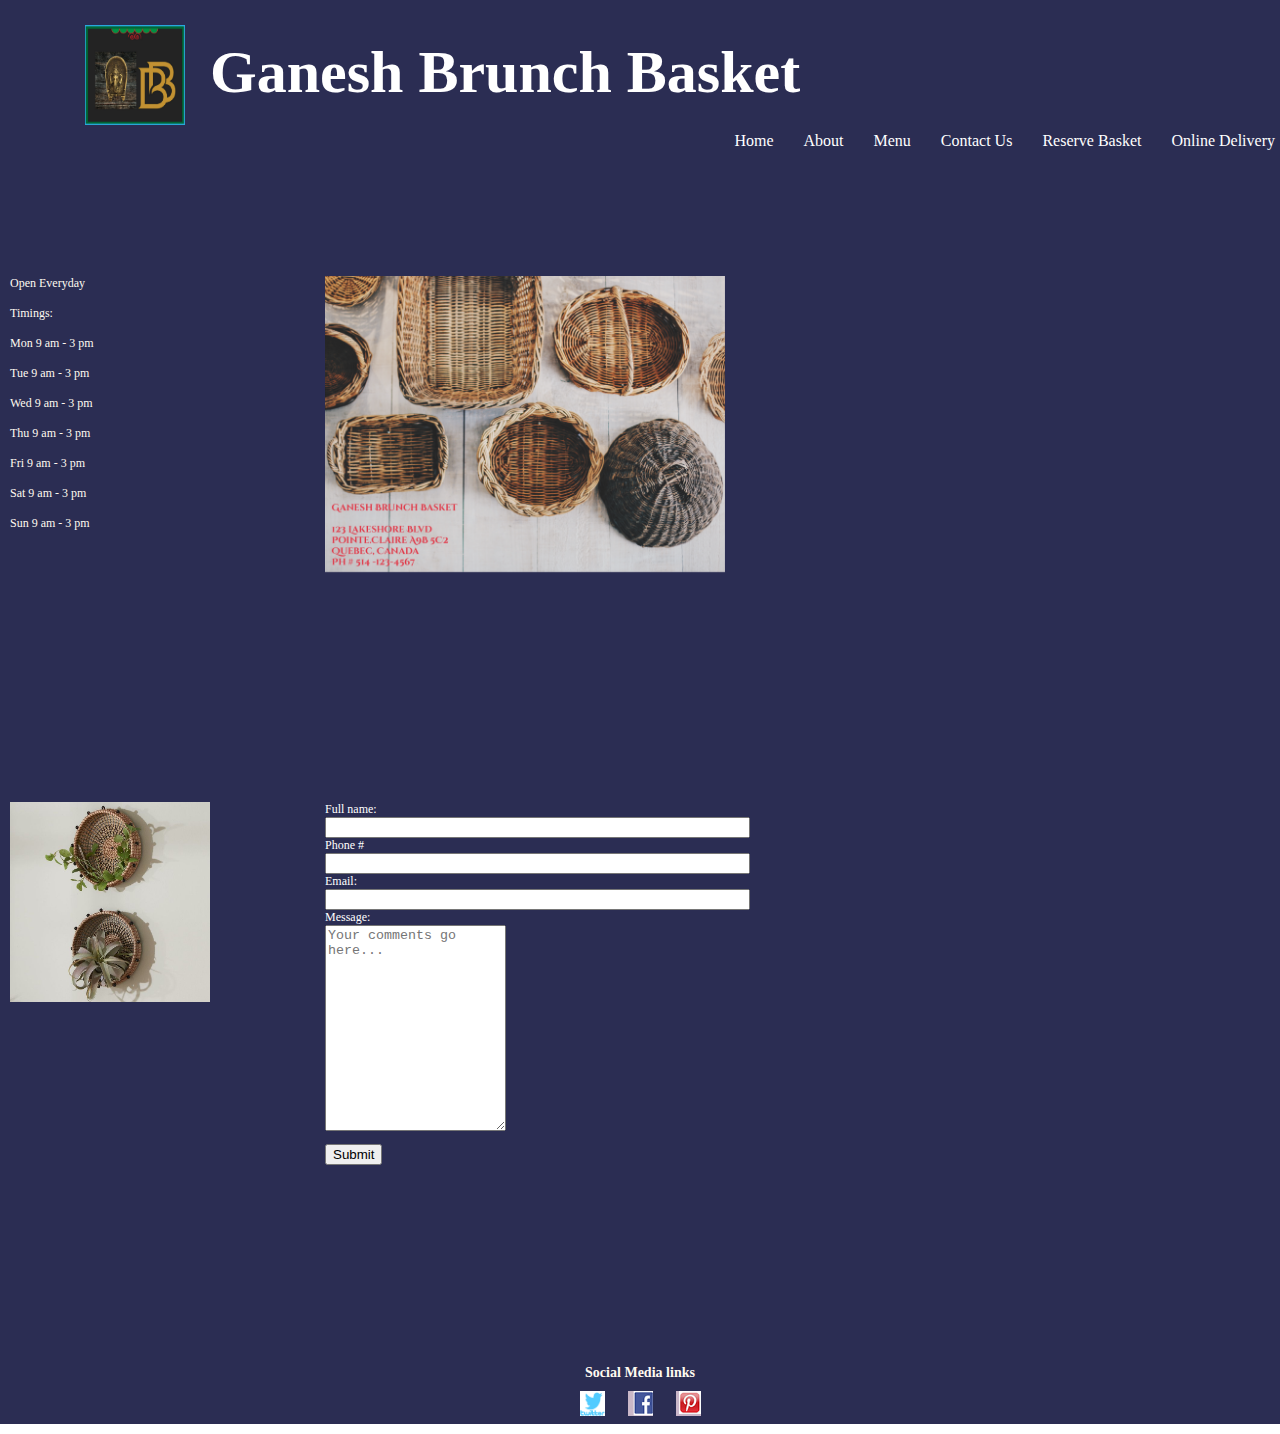
<file: ContactUs.html>
<!DOCTYPE html>
<html lang="en">
<head>
  <meta charset="UTF-8">
  <meta name="viewport" content="width=device-width, initial-scale=1.0">
  <meta http-equiv="X-UA-Compatible" content="ie=edge">
  <title>Ganesh Brunch Basket</title>
  <link rel="stylesheet" href="css/mystyles.css" >

  <style>

  a:link {
    color: white;
    background-color: transparent;
    text-decoration: none;
  }
  a:visited {
    color:lightblue;
    background-color: transparent;
    text-decoration: none;
  }
  a:hover {
    color:coral;
    background-color: transparent;
    text-decoration: underline;
  }
  a:active {
    color: yellow;
    background-color: transparent;
    text-decoration: underline;
  }
  </style>
</head>
<body>
  <div class="main-container">  <!--Whole page as a big Container-->

    <header>
      <nav>
              <ul>
                  <li class="float-left">
                  <a href="index.html">
                  <img style="padding:20px; "src="Images/Logo1.jpg" alt="HomePageImage1" height="100" width="100">
                  </li>
                  <li>
                  <h1 style="font-family:Cinzel Decorative; font-size:60px; padding:20px;">
                  Ganesh Brunch Basket</h1>
                  </li>
                  <li class="float-right">
                  <a href="OnlineDelivery.html">Online Delivery
                  </a>
                  </li>
                  <li class="float-right">
                  <a href="ReserveBasket.html">Reserve Basket
                  </a>
                  </li>
                  <li class="float-right">
                  <a href="ContactUs.html">Contact Us
                  </a>
                  </li>
                  <li class="float-right">
                  <a href="Menu.html">Menu
                  </a>
                  </li>
                  <li class="float-right">
                  <a href="About.html">About
                  </a>
                  </li>
                  <li class="float-right">
                  <a href="index.html">Home
                  </a>
                  </li>

              </ul>
      </nav>
    </header>


<br>
<br>

<section style="color:white; font-family:Oxygen; height=200;">
<div style="background-color: blue;">
<p class="float-left section1text">
  Open Everyday
  <br><br>

  Timings:<br><br>

  Mon 9 am - 3 pm<br><br>
  Tue 9 am - 3 pm<br><br>
  Wed 9 am - 3 pm<br><br>
  Thu 9 am - 3 pm<br><br>
  Fri 9 am - 3 pm<br><br>
  Sat 9 am - 3 pm<br><br>
  Sun 9 am - 3 pm<br><br>
</p>
</div>

<div class="float-right section1img">
<img align:center; src="Images/ContactUs1.png" alt="ContactUs" height="300" width="400">
</div>
</section>

<br>
<br>

<section style="color:white; font-family:Oxygen;">
  <div class="float-left">
  <img src="Images/BasketDecor1.jpg" alt="" height="200" width="200">
  </div>
  <div class="float-right section1img">
  <form>
  <label for="fname"; >Full name:</label><br>
  <input type="text" size="50" id="fname" name="fname"><br>
  <label for="fname"; >Phone #</label><br>
  <input type="text" size="50" id="Phone" name="Phone"><br>
  <label for="email";>Email:</label><br>
  <input type="text" id="email" name="email" size="50"><br>
  <label for="Message"; >Message:</label><br>
  <textarea id="YC"; name="YourComments"; placeholder="Your comments go here..." style="height:200px"></textarea>
  <button type="button" style="margin-right:auto;display:block;margin-top:1%;margin-bottom:1%">
   Submit
  </button>
  </form>
  </div>
</section>

<br>
<br>
<br>
<br>

<footer>
  <section style="height:50px;" class="centerimages">
    <div>
      <h3>Social Media links</h3>
      <a href="https://twitter.com/">
      <img style="padding:10px;" src="Images/Twitter1.jpg" alt="" height="25" width="25">
      </a>
      <a href="https://www.facebook.com/">
      <img style="padding:10px;" src="Images/Facebook.jpg" alt="" height="25" width="25">
      </a>
      <a href="https://www.pinterest.ca/">
      <img style="padding:10px;" src="Images/Pinterest.jpg" alt="" height="25" width="25">
      </a>
    </div>
  </section>
</footer>



</div>  <!--End of the big Container-->
</body>
</html>
</file>
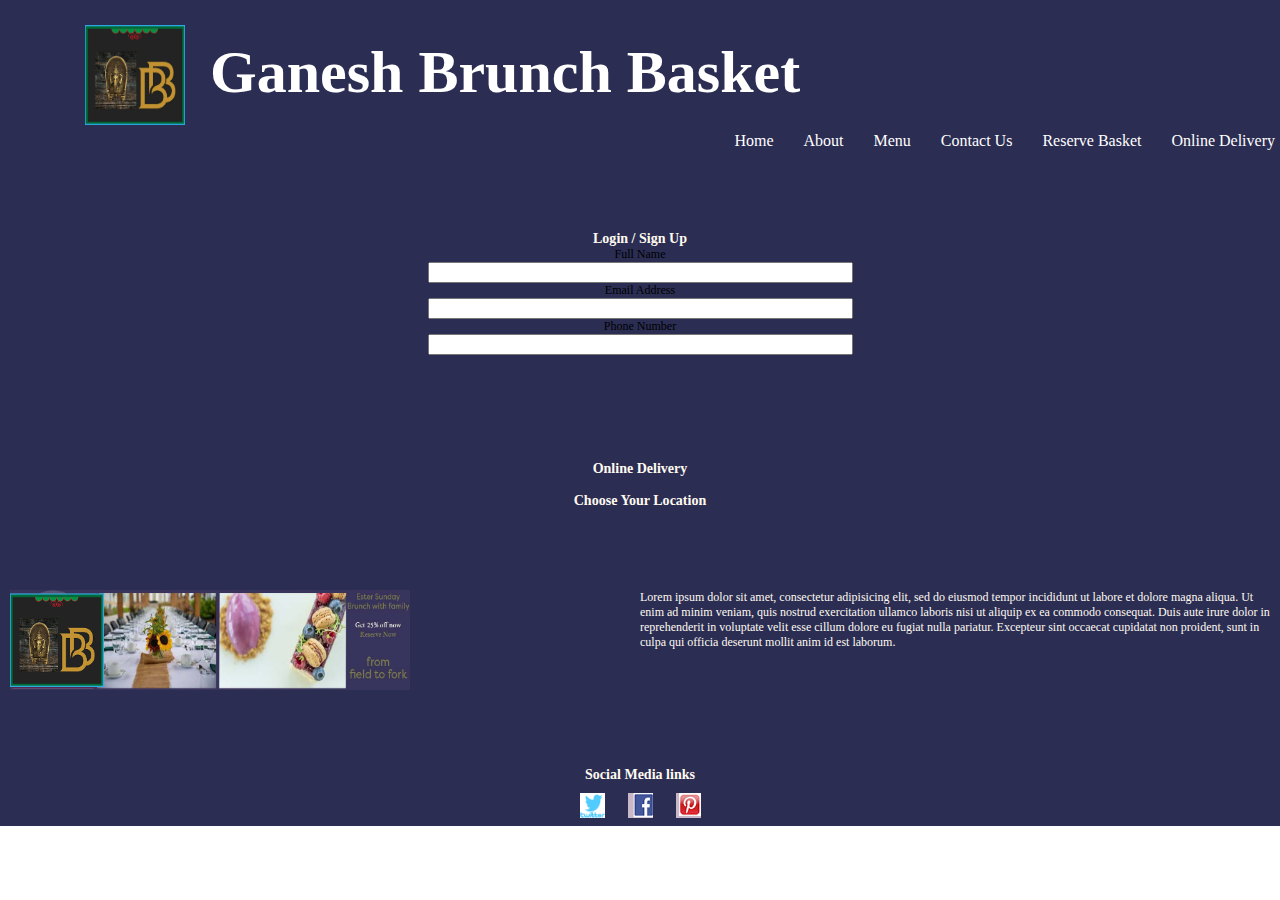
<file: OnlineDelivery.html>
<!DOCTYPE html>
<html lang="en">
<head>
  <meta charset="UTF-8">
  <meta name="viewport" content="width=device-width, initial-scale=1.0">
  <meta http-equiv="X-UA-Compatible" content="ie=edge">
  <title>Ganesh Brunch Basket</title>
  <link rel="stylesheet" href="css/mystyles.css" >

  <style>

  a:link {
    color: white;
    background-color: transparent;
    text-decoration: none;
  }
  a:visited {
    color:lightblue;
    background-color: transparent;
    text-decoration: none;
  }
  a:hover {
    color:coral;
    background-color: transparent;
    text-decoration: underline;
  }
  a:active {
    color: yellow;
    background-color: transparent;
    text-decoration: underline;
  }
  </style>
</head>
<body>
  <div class="main-container">  <!--Whole page as a big Container-->

    <header>
      <nav>
              <ul>
              <li class="float-left">
              <a href="index.html">
              <img style="padding:20px; "src="Images/Logo1.jpg" alt="HomePageImage1" height="100" width="100">
              </a>
              </li>
              <li>
              <h1 style="font-family:Cinzel Decorative; font-size:60px; padding:20px;">
              Ganesh Brunch Basket</h1>
              </li>
              <li class="float-right">
              <a href="OnlineDelivery.html">Online Delivery
              </a>
              </li>
              <li class="float-right">
              <a href="ReserveBasket.html">Reserve Basket
              </a>
              </li>
              <li class="float-right">
              <a href="ContactUs.html">Contact Us
              </a>
              </li>
              <li class="float-right">
              <a href="Menu.html">Menu
              </a>
              <li class="float-right">
              <a href="About.html">About
              </a>
              </li>
              <li class="float-right">
              <a href="index.html">Home
              </a>
              </li>
              </ul>
      </nav>
    </header>

<section class="centerimages" style="height:200px;">
  <div>
  <h3>Login / Sign Up</h3>

  <label for="fname";>Full Name</label><br>
  <input type="text" size="50" id="fname" name="fname"><br>
  <label for="fname";>Email Address</label><br>
  <input type="text" size="50" id="Phone" name="Phone"><br>
  <label for="email";>Phone Number</label><br>
  <input type="text" id="email" name="email" size="50"><br>
  </div>
</section>


<section style="height:100px;" class="centerimages">
  <div>
    <h3>Online Delivery</h3>
    <br>
    <a href="ReserveBasket.html">
    <h3>Choose Your Location</h3>
    </a>
  </div>
</section>

<section style="height:100px;">
  <div class="float-left pwidth">
    <a href="EasterBrunch.html">
    <img src="Images/WebBanner2.png" alt="" height="100" width="400">
    </a>
  </div>
  <div class="float-right pwidth">
    <p>Lorem ipsum dolor sit amet, consectetur adipisicing elit, sed do eiusmod tempor incididunt ut labore et dolore magna aliqua. Ut enim ad minim veniam, quis nostrud exercitation ullamco laboris nisi ut aliquip ex ea commodo consequat. Duis aute irure dolor in reprehenderit in voluptate velit esse cillum dolore eu fugiat nulla pariatur. Excepteur sint occaecat cupidatat non proident, sunt in culpa qui officia deserunt mollit anim id est laborum.
    </p>
  </div>
</section>

<br>
<br>

<footer>
  <section style="height:50px;" class="centerimages">
    <div>
      <h3>Social Media links</h3>
      <a href="https://twitter.com/">
      <img style="padding:10px;" src="Images/Twitter1.jpg" alt="" height="25" width="25">
      </a>
      <a href="https://www.facebook.com/">
      <img style="padding:10px;" src="Images/Facebook.jpg" alt="" height="25" width="25">
      </a>
      <a href="https://www.pinterest.ca/">
      <img style="padding:10px;" src="Images/Pinterest.jpg" alt="" height="25" width="25">
      </a>
    </div>
  </section>
</footer>

    </div>
    </body>
    </html>
</file>
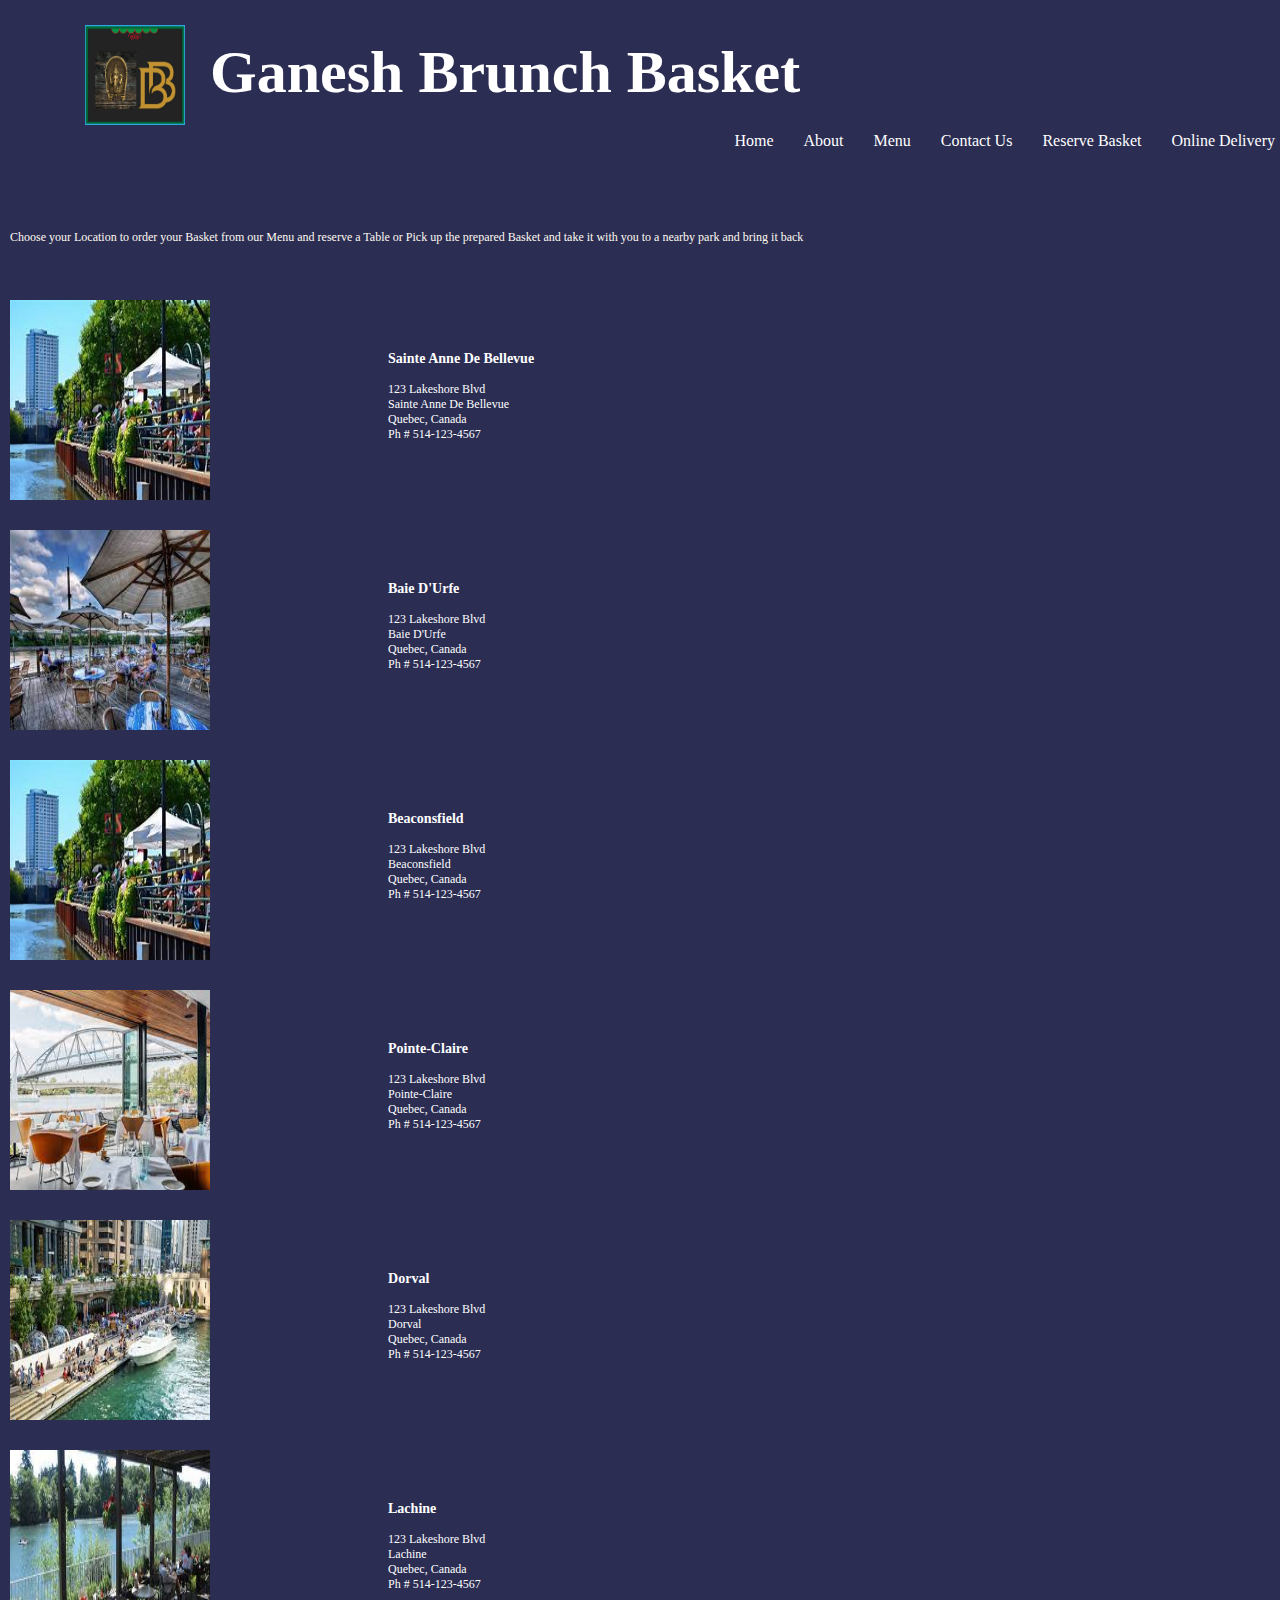
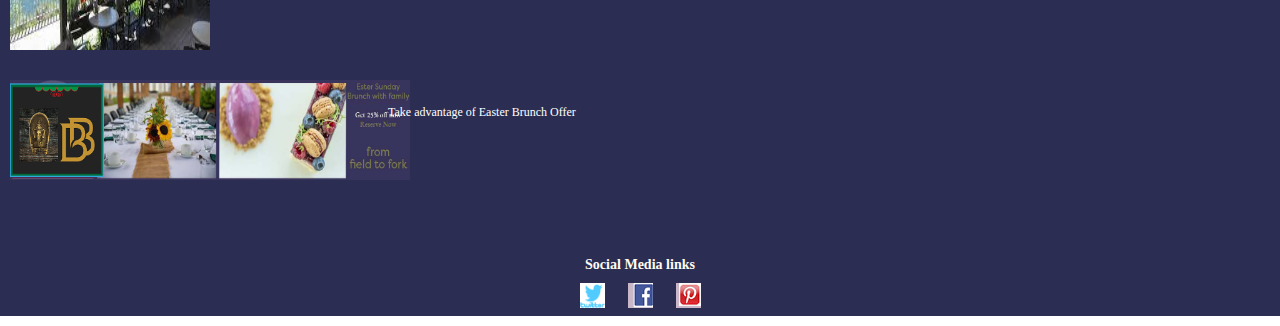
<file: ReserveBasket.html>
<!DOCTYPE html>
<html lang="en">
<head>
  <meta charset="UTF-8">
  <meta name="viewport" content="width=device-width, initial-scale=1.0">
  <meta http-equiv="X-UA-Compatible" content="ie=edge">
  <title>Ganesh Brunch Basket</title>
  <link rel="stylesheet" href="css/mystyles.css" >

  <style>

  a:link {
    color: white;
    background-color: transparent;
    text-decoration: none;
  }
  a:visited {
    color:lightblue;
    background-color: transparent;
    text-decoration: none;
  }
  a:hover {
    color:coral;
    background-color: transparent;
    text-decoration: underline;
  }
  a:active {
    color: yellow;
    background-color: transparent;
    text-decoration: underline;
  }
  </style>
</head>
<body>
  <div class="main-container">  <!--Whole page as a big Container-->

    <header>
      <nav>
              <ul>
                  <li class="float-left">
                  <a href="index.html">
                  <img style="padding:20px; "src="Images/Logo1.jpg" alt="HomePageImage1" height="100" width="100">
                  </a>
                  </li>
                  <li>
                  <h1 style="font-family:Cinzel Decorative; font-size:60px; padding:20px;">
                  Ganesh Brunch Basket</h1>
                  </li>
                  <li class="float-right">
                  <a href="OnlineDelivery.html">Online Delivery
                  </a>
                  </li>
                  <li class="float-right">
                  <a href="ReserveBasket.html">Reserve Basket
                  </a>
                  </li>
                  <li class="float-right">
                  <a href="ContactUs.html">Contact Us
                  </a>
                  </li>
                  <li class="float-right">
                  <a href="Menu.html">Menu
                  </a>
                  </menu>
                  <li class="float-right">
                  <a href="About.html">About
                  </a>
                  </li>
                  <li class="float-right">
                  <a href="index.html">Home
                  </a>
                  </li>

              </ul>
      </nav>
    </header>

    <section style="height: 40px">
      <p>
        Choose your Location to order your Basket from our Menu and reserve a Table or Pick up the prepared Basket and take it with you to a nearby park and bring it back
      </p>
    </section>

    <section style="height: 200px;">
        <div class="float-left pwidth1" style="margin-right: 150">
        <a href="SainteDeBellevue.html">
        <img src="Images/RiverFront10.jpg" alt="" height="200" width="200">
        </a>
        </div>
        <div class="float-left pwidth2 textcolor2 paragraphfont" >
        <p style="margin-top: 50px;">
        <a href="SainteDeBellevue.html">
        <h3>Sainte Anne De Bellevue </h3>
        </a><br>
        123 Lakeshore Blvd<br>
        Sainte Anne De Bellevue<br>
        Quebec, Canada<br>
        Ph # 514-123-4567<br>
        </p>
        </div>
    </section>
    <section style="height: 200px">
        <div class="float-left pwidth1" style="margin-right: 150">
        <a href="BaieDUrfe.html">
        <img src="Images/RiverFront2.jpg" alt="" height="200" width="200">
        </a>
        </div>
        <div class="float-left pwidth2 textcolor2 paragraphfont" >
        <p style="margin-top: 50px;">
        <a href="BaieDUrfe.html">
        <h3>Baie D'Urfe</h3>
        </a><br>
        123 Lakeshore Blvd<br>
        Baie D'Urfe<br>
        Quebec, Canada<br>
        Ph # 514-123-4567<br>
        </p>
        </div>
    </section>
    <section style="height: 200px">
        <div class="float-left pwidth1" style="margin-right: 150">
        <a href="Beaconsfield.html">
        <img src="Images/RiverFront10.jpg" alt="" height="200" width="200">
        </a>
        </div>
        <div class="float-left pwidth2 textcolor2 paragraphfont" >
        <p style="margin-top: 50px;">
        <a href="Beaconsfield.html">
        <h3>Beaconsfield</h3>
        </a><br>
        123 Lakeshore Blvd<br>
        Beaconsfield<br>
        Quebec, Canada<br>
        Ph # 514-123-4567<br>
        </p>
        </div>
    </section>
    <section style="height: 200px">
        <div class="float-left pwidth1" style="margin-right: 150">
        <a href="PointeClaire.html">
        <img src="Images/RiverFront4.jpg" alt="" height="200" width="200">
        </a>
        </div>
        <div class="float-left pwidth2 textcolor2 paragraphfont" >
        <p style="margin-top: 50px;">
        <a href="PointeClaire.html">
        <h3>Pointe-Claire </h3>
        </a><br>
        123 Lakeshore Blvd<br>
        Pointe-Claire<br>
        Quebec, Canada<br>
        Ph # 514-123-4567<br>
        </p>
        </div>
    </section>
    <section style="height: 200px">
        <div class="float-left pwidth1" style="margin-right: 150">
        <a href="Dorval.html">
        <img src="Images/RiverFront5.jpg" alt="" height="200" width="200">
        </a>
        </div>
        <div class="float-left pwidth2 textcolor2 paragraphfont" >
        <p style="margin-top: 50px;">
        <a href="Dorval.html">
        <h3>Dorval </h3>
        </a><br>
        123 Lakeshore Blvd<br>
        Dorval<br>
        Quebec, Canada<br>
        Ph # 514-123-4567<br>
        </p>
        </div>
    </section>
    <section style="height: 200px">
        <div class="float-left pwidth1" style="margin-right: 150">
        <a href="Lachine.html">
        <img src="Images/RiverFront6.jpg" alt="" height="200" width="200">
        </a>
        </div>
        <div class="float-left pwidth2 textcolor2 paragraphfont" >
        <p style="margin-top: 50px;">
        <a href="Lachine.html">
        <h3>Lachine </h3>
        </a><br>
        123 Lakeshore Blvd<br>
        Lachine<br>
        Quebec, Canada<br>
        Ph # 514-123-4567<br>
        </p>
        </div>
    </section>

    <section style="height:100px;">
      <div class="float-left pwidth1">
        <a href="EasterBrunch.html">
        <img src="Images/WebBanner2.png" alt="" height="100" width="400">
        </a>
      </div>
      <div class="float-left pwidth2 textcolor2 paragraphfont" style="margin-top: 25px;">
        <p>
        <a href="EasterBrunch.html">Take advantage of Easter Brunch Offer</a>
        </p>
      </div>
    </section>
<br>
<br>

    <footer>
      <section style="height:50px;" class="centerimages">
        <div>
          <h3>Social Media links</h3>
          <a href="https://twitter.com/">
          <img style="padding:10px;" src="Images/Twitter1.jpg" alt="" height="25" width="25">
          </a>
          <a href="https://www.facebook.com/">
          <img style="padding:10px;" src="Images/Facebook.jpg" alt="" height="25" width="25">
          </a>
          <a href="https://www.pinterest.ca/">
          <img style="padding:10px;" src="Images/Pinterest.jpg" alt="" height="25" width="25">
          </a>
        </div>
      </section>
    </footer>



</div>  <!--End of the big Container-->
</body>
</html>
</file>
<file: css/mystyles.css>
* {
  margin: 0;
}

/*.body{
  margin: 0 auto;
}*/
.main-container {
  background-color: rgb(43, 45, 83);
}

/*.myDiv {
  margin-top: 5px;
  margin: 0 auto;
  width: 50%;
  border: 5px outset red;
  background-color: black;
  text-align: center;
  height: 350px;
  padding: 8px;

}*/
/*.section1img{
  8%
}*/
/*.section2img{
  15%
}*/
#header1 {
  text-align: center;
  font-family: "Cinzel Decorative";
  color: white;
}

header {
  /*--border: 1px;*/
  margin-bottom: 20px;
  height: 200px;
}

.heading3 {
  display: Inline;
}

.float-left {
  float: left;
}

.float-right {
  float: right;
}

section {
  clear: both;
}

li {
  /*margin:0 auto;
  width: 15%;*/
  display: inline;
  margin-left: 20px;
  margin-bottom: 5px;
  font-family: Oxygen;
  text-decoration: none;
  color: white;
  list-style: none;
  padding: 5px;
  /*border: 1px red solid;*/
  /*text-align: center;*/
}

p, h3 {
  color: floralwhite;
  font-family: Oxygen;
}

.paragraphfont {
  font-family: Oxygen;
}

.section1 {
  height: 50vh;
  border: 1px red solid;
}

.section1img {
  width: 75%;
}

.section2img {
  width: 65%;
}

.section1text {
  width: 20%;
}

.section2text {
  width: 30%;
}

.centerimages {
  text-align: center;
}

.centerText {
  text-align: center;
  display: inline;
}

.scroll-horizontal {
  overflow-x: auto;
  width: 200px;
}

.scroll-vertical {
  overflow-y: auto;
  height: 200px;
}

.section2 {
  background-image: url('Images/BackgroundImg1.jpg');
}

.pwidth {
  width: 50%;
}

.pwidth1 {
  width: 30%;
}

.pwidth2 {
  width: 30%;
}

.pwidth3 {
  width: 40%;
}

/*.contactuspage{
    border-top: 5px solid red;
    padding-top: 10px;

}*/
.textcolor {
  color: black !important;
}

.textcolor2 {
  color: white !important;
}

section {
  /*border: 1px red solid;*/
  margin: 10px 0;
  padding: 10px;
  background-color: rgb(43, 45, 83);
  /*light blue*/
  height: 50vh;
  font-size: 12px;
}

.section2 {
  border: 3px red solid;
  margin: 10px 0;
  padding: 10px;
  background-color: rgb(43, 45, 83);
  /*light blue*/
  height: 50vh;
}

.section3 {
  border: 3px red solid;
  margin: 10px 0px;
  padding: 10px;
  background-color: rgb(43, 45, 83);
  /*light blue*/
  height: 30vh;
  display: inline;
}

.space {
  border: 3px;
  padding: 2px;
  margin: 10px;
}

.box {
  height: 45vh;
  background-color: rgb(247, 244, 242);
  border: 2px black solid;
  padding: 5px;
  margin: 3px 0;
}

.box2 {
  height: 45vh;
  background-color: rgb(247, 244, 242);
  border: 2px black solid;
  width: 482px;
  padding: 5px;
  margin: 3px 0;
  top: 250px;
}

.box3 {
  /*used in ContactUs page*/
  height: 150vh;
  background-color: rgb(247, 244, 242);
  border: 2px red solid;
  padding: 5px;
  margin: 3px 0;
  width: 150px;
}

.div1 {
  padding: 15px;
  margin: 0 15px;
  border: 3px red solid
}

.div2 {
  clear: left;
}

.div3 {
  width: 50px;
  margin: 0 auto;
  margin: top/bottom, right/left;
}

.space2 {
  margin: 10px;
  border: 1px red solid;
  padding: 20px;
}

.backgroundimg{
  background-image: url('../Images/River9.jpg');
}

table, th, td {
  border: 1px solid red;
}
</file>
